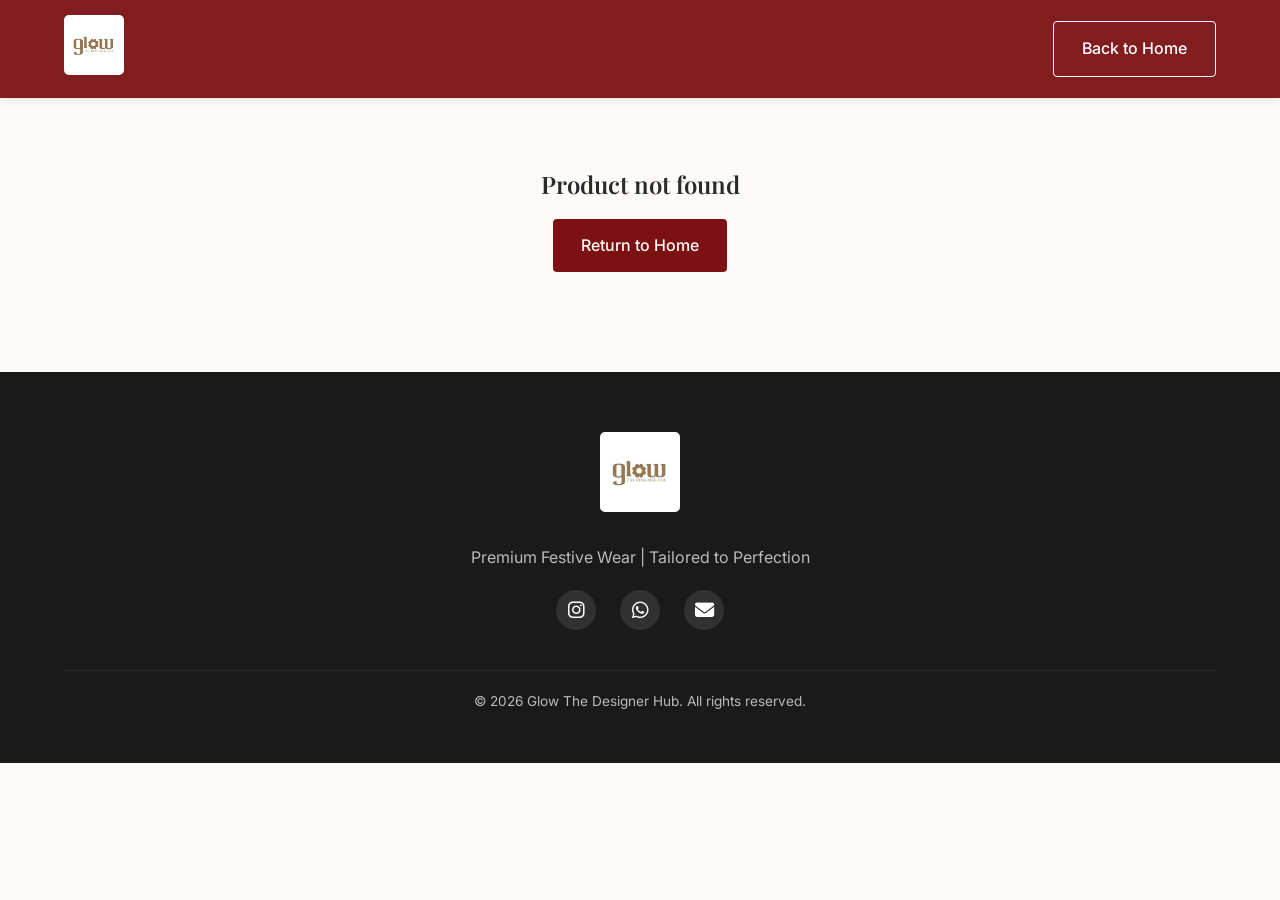
<file: product.html>
<!DOCTYPE html>
<html lang="en">
<head>
    <meta charset="UTF-8">
    <meta name="viewport" content="width=device-width, initial-scale=1.0">
    <title>Product Details - Glow The Designer Hub</title>
    
    <!-- Google Fonts -->
    <link rel="preconnect" href="https://fonts.googleapis.com">
    <link rel="preconnect" href="https://fonts.gstatic.com" crossorigin>
    <link href="https://fonts.googleapis.com/css2?family=Playfair+Display:ital,wght@0,400;0,600;0,700;1,400&family=Inter:wght@300;400;500;600&display=swap" rel="stylesheet">
    
    <!-- FontAwesome -->
    <link rel="stylesheet" href="https://cdnjs.cloudflare.com/ajax/libs/font-awesome/6.4.0/css/all.min.css">
    
    <!-- Custom CSS -->
    <link rel="stylesheet" href="styles.css">

    <style>
        .product-page-container {
            padding: 120px 0 50px; /* Add top padding to account for fixed navbar */
            max-width: 800px;
            margin: 0 auto;
        }
        
        .product-header {
            text-align: center;
            margin-bottom: 40px;
        }
        
        .product-images {
            display: flex;
            flex-direction: column;
            gap: 20px;
            margin-bottom: 40px;
        }
        
        .product-images img {
            width: 100%;
            border-radius: 8px;
            box-shadow: var(--shadow-soft);
        }
        
        .product-actions {
            text-align: center;
            padding: 20px;
            background: #fff;
            border-radius: 8px;
            box-shadow: var(--shadow-soft);
            margin-bottom: 40px;
        }
        
        .back-link {
            display: inline-block;
            margin-bottom: 20px;
            color: var(--primary-color);
            font-weight: 500;
        }
        
        .back-link i {
            margin-right: 5px;
        }
    </style>
</head>
<body>

    <!-- Header / Nav -->
    <header class="navbar" style="background-color: rgba(123, 17, 19, 0.95); box-shadow: 0 2px 10px rgba(0,0,0,0.1); padding: 15px 5%;">
        <a href="index.html" class="logo-link">
            <img src="logo/images (16).jfif" alt="Glow The Designer Hub Logo" class="logo-img">
        </a>
        <a href="index.html" class="btn btn-outline" style="color: white; border-color: white;">Back to Home</a>
    </header>

    <div class="container product-page-container" id="product-container">
        <!-- Content will be injected here by JS -->
    </div>

    <!-- Footer -->
    <footer class="footer">
        <div class="container text-center">
            <div class="footer-logo">
                <img src="logo/images (16).jfif" alt="Glow The Designer Hub" class="footer-img">
            </div>
            <p>Premium Festive Wear | Tailored to Perfection</p>
            <div class="footer-links">
                <a href="https://www.instagram.com/glow_the_designer_hub_?igsh=bmFvcnN1NWlzMWZp" target="_blank" aria-label="Instagram"><i class="fa-brands fa-instagram"></i></a>
                <a href="https://wa.me/919020971971" target="_blank" aria-label="WhatsApp"><i class="fa-brands fa-whatsapp"></i></a>
                <a href="mailto:dywbyglow@gmail.com" aria-label="Email"><i class="fa-solid fa-envelope"></i></a>
            </div>
            <p class="copyright">© 2026 Glow The Designer Hub. All rights reserved.</p>
        </div>
    </footer>

    <!-- Custom JS -->
    <script src="products.js"></script>
    <script>
        document.addEventListener("DOMContentLoaded", () => {
            const urlParams = new URLSearchParams(window.location.search);
            const id = urlParams.get('id');
            const container = document.getElementById('product-container');
            
            if (id && productsData[id]) {
                const product = productsData[id];
                const encodedTitle = encodeURIComponent(product.title);
                const encodedPrice = encodeURIComponent(product.price);
                
                let imagesHtml = '';
                product.images.forEach((img, index) => {
                    if (product.imageLabels && product.imageLabels[index]) {
                        imagesHtml += `<h3 style="text-align: center; margin: 30px 0 10px; color: var(--primary-color);">${product.imageLabels[index]}</h3>`;
                    }
                    imagesHtml += `<img src="${img}" alt="${product.title}">`;
                });
                
                container.innerHTML = `
                    <a href="index.html" class="back-link"><i class="fa-solid fa-arrow-left"></i> Back to Collections</a>
                    <div class="product-header">
                        <h1 class="section-title" style="font-size: 2.2rem;">${product.title}</h1>
                        <div class="price-tag" style="font-size: 1.5rem;">Price: ${product.price}</div>
                    </div>
                    
                    <div class="product-actions">
                        <a href="https://wa.me/919020971971?text=Hi%20Glow%20The%20Designer%20Hub!%20I%20would%20like%20to%20buy%20${encodedTitle}%20for%20${encodedPrice}" class="btn btn-primary" target="_blank" style="padding: 15px 30px; font-size: 1.1rem;">
                            <i class="fa-brands fa-whatsapp"></i> Buy Now
                        </a>
                    </div>

                    <div class="product-images">
                        ${imagesHtml}
                    </div>
                `;
                
                document.title = `${product.title} - Glow The Designer Hub`;
            } else {
                container.innerHTML = `
                    <div style="text-align: center; padding: 50px 0;">
                        <h2>Product not found</h2>
                        <a href="index.html" class="btn btn-primary" style="margin-top: 20px;">Return to Home</a>
                    </div>
                `;
            }
        });
    </script>
</body>
</html>
</file>
<file: styles.css>
/* =========================================
   CSS Tokens & Base
========================================= */
:root {
    --primary-color: #7B1113; /* Deep Maroon/Bridal Red */
    --primary-hover: #5a0b0d;
    --secondary-color: #C4A47C; /* Soft Gold */
    --secondary-hover: #B0926C;
    --text-dark: #2A2A2A;
    --text-light: #FDFBF7;
    --bg-main: #FDFBF7; /* Ivory */
    --bg-light: #F4EFEB;
    --wa-color: #25D366;
    
    --font-heading: 'Playfair Display', serif;
    --font-body: 'Inter', sans-serif;
    
    --transition: all 0.4s cubic-bezier(0.16, 1, 0.3, 1);
    --shadow-soft: 0 10px 40px rgba(0,0,0,0.05);
    --shadow-hover: 0 15px 50px rgba(0,0,0,0.1);
}

* {
    margin: 0;
    padding: 0;
    box-sizing: border-box;
}

body {
    font-family: var(--font-body);
    background-color: var(--bg-main);
    color: var(--text-dark);
    line-height: 1.6;
    overflow-x: hidden;
}

a {
    text-decoration: none;
    color: inherit;
    transition: var(--transition);
}

h1, h2, h3, h4 {
    font-family: var(--font-heading);
    font-weight: 600;
    line-height: 1.2;
}

.container {
    width: 90%;
    max-width: 1200px;
    margin: 0 auto;
}

.text-center { text-align: center; }
.section-padding { padding: 100px 0; }
.bg-light { background-color: var(--bg-light); }

/* =========================================
   Typography
========================================= */
.section-title {
    font-size: 2.8rem;
    color: var(--primary-color);
    margin-bottom: 15px;
}

.section-subtitle {
    font-size: 1.1rem;
    color: #555;
    max-width: 600px;
    margin: 0 auto 50px;
}

/* =========================================
   Buttons
========================================= */
.btn {
    display: inline-flex;
    align-items: center;
    justify-content: center;
    gap: 10px;
    padding: 14px 28px;
    font-size: 1rem;
    font-weight: 500;
    border-radius: 4px;
    cursor: pointer;
    transition: var(--transition);
    border: none;
}

.btn-primary {
    background-color: var(--primary-color);
    color: var(--text-light);
}

.btn-primary:hover {
    background-color: var(--primary-hover);
    transform: translateY(-2px);
    box-shadow: 0 5px 15px rgba(123, 17, 19, 0.3);
}

.btn-secondary {
    background-color: var(--secondary-color);
    color: var(--text-light);
}

.btn-secondary:hover {
    background-color: var(--secondary-hover);
    transform: translateY(-2px);
    box-shadow: 0 5px 15px rgba(196, 164, 124, 0.3);
}

.btn-outline {
    background-color: transparent;
    border: 1px solid var(--primary-color);
    color: var(--primary-color);
}

.btn-outline:hover {
    background-color: var(--primary-color);
    color: var(--text-light);
}

.btn-block {
    width: 100%;
}

/* =========================================
   Navbar
========================================= */
.navbar {
    position: absolute;
    top: 0;
    left: 0;
    width: 100%;
    padding: 25px 5%;
    display: flex;
    justify-content: space-between;
    align-items: center;
    z-index: 100;
}

.navbar .logo {
    font-family: var(--font-heading);
    font-size: 1.8rem;
    font-weight: 700;
    color: var(--text-light);
    letter-spacing: 1px;
}

.navbar .btn-outline {
    border-color: rgba(255,255,255,0.6);
    color: var(--text-light);
}

.navbar .btn-outline:hover {
    background-color: var(--text-light);
    color: var(--primary-color);
}

.logo-img {
    height: 60px;
    border-radius: 5px;
    object-fit: contain;
}

.footer-img {
    height: 80px;
    border-radius: 5px;
    margin-bottom: 10px;
    object-fit: contain;
}

.series-title {
    font-size: 2rem;
    color: var(--primary-color);
    margin-bottom: 25px;
    text-align: left;
    font-family: var(--font-heading);
    border-bottom: 2px solid var(--secondary-color);
    display: inline-block;
    padding-bottom: 5px;
}

/* =========================================
   Hero Section
========================================= */
.hero {
    position: relative;
    height: 100vh;
    min-height: 600px;
    display: flex;
    align-items: center;
    justify-content: center;
    text-align: center;
    color: var(--text-light);
    overflow: hidden;
}

.hero-bg {
    position: absolute;
    top: 0; left: 0; right: 0; bottom: 0;
    background-size: cover;
    background-position: center 20%;
    z-index: 1;
    transform: scale(1.05);
    animation: slowZoom 20s ease-out infinite alternate;
}

@keyframes slowZoom {
    from { transform: scale(1.05); }
    to { transform: scale(1.15); }
}

.hero-overlay {
    position: absolute;
    top: 0; left: 0; right: 0; bottom: 0;
    background: linear-gradient(to bottom, rgba(0,0,0,0.3) 0%, rgba(0,0,0,0.6) 100%);
    z-index: 2;
}

.hero-content {
    position: relative;
    z-index: 3;
    max-width: 800px;
    padding: 0 20px;
}

.hero-content .eyebrow {
    font-size: 0.9rem;
    letter-spacing: 3px;
    text-transform: uppercase;
    color: var(--secondary-color);
    display: block;
    margin-bottom: 20px;
}

.hero-content h1 {
    font-size: 4.5rem;
    margin-bottom: 20px;
    text-shadow: 0 2px 10px rgba(0,0,0,0.2);
}

.hero-content p {
    font-size: 1.2rem;
    margin-bottom: 40px;
    opacity: 0.9;
    font-weight: 300;
}

.hero-actions {
    display: flex;
    justify-content: center;
    gap: 20px;
}

@media (max-width: 768px) {
    .hero-content h1 { font-size: 3rem; }
    .hero-actions { flex-direction: column; }
    .navbar { padding: 20px; }
}

/* =========================================
   Portfolio Grid
========================================= */
.portfolio-grid {
    display: grid;
    grid-template-columns: repeat(auto-fit, minmax(300px, 1fr));
    gap: 30px;
    margin-bottom: 50px;
}

.portfolio-item {
    position: relative;
    border-radius: 8px;
    overflow: hidden;
    cursor: pointer;
    box-shadow: var(--shadow-soft);
    background: #fff;
    display: flex;
    flex-direction: column;
}

.portfolio-item .product-link {
    display: block;
    width: 100%;
}

.portfolio-item .img-wrapper {
    width: 100%;
    aspect-ratio: 4/5;
    overflow: hidden;
}

.portfolio-item img {
    width: 100%;
    height: 100%;
    object-fit: cover;
    transition: transform 0.6s cubic-bezier(0.16, 1, 0.3, 1);
}

.portfolio-item:hover img {
    transform: scale(1.08);
}

.product-details {
    padding: 20px;
    text-align: center;
    flex-grow: 1;
    display: flex;
    flex-direction: column;
    justify-content: space-between;
}

.product-title {
    font-family: var(--font-heading);
    font-size: 1.2rem;
    color: var(--text-dark);
    margin-bottom: 5px;
}

.price-tag {
    color: var(--secondary-color);
    font-size: 1.1rem;
    font-weight: 600;
    margin-bottom: 15px;
    font-family: var(--font-body);
}

.product-details .btn {
    width: 100%;
    padding: 10px 15px;
    font-size: 0.95rem;
}

.ig-link {
    display: inline-flex;
    align-items: center;
    gap: 10px;
    color: var(--primary-color);
    font-weight: 500;
    font-size: 1.1rem;
}

.ig-link:hover {
    color: var(--secondary-color);
}

/* =========================================
   Store Locations
========================================= */
.store-grid {
    display: grid;
    grid-template-columns: repeat(auto-fit, minmax(300px, 1fr));
    gap: 30px;
    margin-top: 40px;
}

.store-card {
    background: #fff;
    border-radius: 8px;
    overflow: hidden;
    box-shadow: var(--shadow-soft);
    transition: var(--transition);
    display: flex;
    flex-direction: column;
}

.store-card:hover {
    box-shadow: var(--shadow-hover);
    transform: translateY(-5px);
}

.store-img-wrapper {
    width: 100%;
    aspect-ratio: 16/9;
    overflow: hidden;
}

.store-img-wrapper img {
    width: 100%;
    height: 100%;
    object-fit: cover;
    transition: transform 0.6s cubic-bezier(0.16, 1, 0.3, 1);
}

.store-card:hover .store-img-wrapper img {
    transform: scale(1.08);
}

.store-details {
    padding: 25px 20px;
    text-align: center;
    flex-grow: 1;
    display: flex;
    flex-direction: column;
    justify-content: center;
}

.store-title {
    font-family: var(--font-heading);
    font-size: 1.5rem;
    color: var(--primary-color);
    margin-bottom: 10px;
}

.store-address {
    font-size: 0.95rem;
    color: #555;
    line-height: 1.5;
}

/* =========================================
   Testimonials
========================================= */
.testimonial-grid {
    display: grid;
    grid-template-columns: repeat(auto-fit, minmax(300px, 1fr));
    gap: 30px;
}

.testimonial-card {
    background: #fff;
    padding: 40px;
    border-radius: 8px;
    text-align: center;
    box-shadow: var(--shadow-soft);
    transition: var(--transition);
}

.testimonial-card:hover {
    box-shadow: var(--shadow-hover);
    transform: translateY(-5px);
}

.testimonial-card .stars {
    color: var(--secondary-color);
    font-size: 1.2rem;
    margin-bottom: 20px;
    letter-spacing: 2px;
}

.testimonial-card .quote {
    font-style: italic;
    margin-bottom: 20px;
    color: #555;
    font-size: 1.05rem;
}

.testimonial-card .author {
    font-family: var(--font-heading);
    font-weight: 600;
    color: var(--primary-color);
}

/* =========================================
   Enquiry Form
========================================= */
.enquiry-card {
    display: grid;
    grid-template-columns: 1fr 1fr;
    background: #fff;
    border-radius: 12px;
    overflow: hidden;
    box-shadow: var(--shadow-soft);
}

.enquiry-text {
    background-color: var(--primary-color);
    color: var(--text-light);
    padding: 60px 40px;
    display: flex;
    flex-direction: column;
    justify-content: center;
}

.enquiry-text h2 {
    font-size: 2.5rem;
    margin-bottom: 20px;
}

.enquiry-text p {
    opacity: 0.9;
    font-size: 1.1rem;
}

.enquiry-form {
    padding: 60px 40px;
}

.form-group {
    margin-bottom: 20px;
}

.form-row {
    display: flex;
    gap: 20px;
}

.form-row .form-group {
    flex: 1;
}

label {
    display: block;
    font-size: 0.9rem;
    font-weight: 500;
    margin-bottom: 8px;
    color: #444;
}

input, select {
    width: 100%;
    padding: 12px 16px;
    border: 1px solid #ddd;
    border-radius: 4px;
    font-family: var(--font-body);
    font-size: 1rem;
    background-color: #FAFAFA;
    transition: var(--transition);
}

input:focus, select:focus {
    outline: none;
    border-color: var(--secondary-color);
    background-color: #fff;
    box-shadow: 0 0 0 3px rgba(196, 164, 124, 0.1);
}

@media (max-width: 900px) {
    .enquiry-card { grid-template-columns: 1fr; }
    .form-row { flex-direction: column; gap: 0; }
}

/* =========================================
   Footer & Floating Elements
========================================= */
.footer {
    background-color: #1A1A1A;
    color: #fff;
    padding: 60px 0 30px;
}

.footer-logo {
    font-family: var(--font-heading);
    font-size: 2rem;
    margin-bottom: 10px;
    color: var(--secondary-color);
}

.footer p {
    opacity: 0.7;
    margin-bottom: 20px;
}

.footer-links a {
    display: inline-flex;
    align-items: center;
    justify-content: center;
    width: 40px; height: 40px;
    border-radius: 50%;
    background: rgba(255,255,255,0.1);
    margin: 0 10px;
    font-size: 1.2rem;
}

.footer-links a:hover {
    background: var(--secondary-color);
    transform: translateY(-3px);
}

.copyright {
    margin-top: 40px;
    font-size: 0.85rem;
    border-top: 1px solid rgba(255,255,255,0.1);
    padding-top: 20px;
}

/* Floating WhatsApp Button */
.floating-wa-btn {
    position: fixed;
    bottom: 30px;
    right: 30px;
    width: 60px;
    height: 60px;
    background-color: var(--wa-color);
    color: #fff;
    border-radius: 50%;
    display: flex;
    align-items: center;
    justify-content: center;
    font-size: 32px;
    box-shadow: 0 4px 15px rgba(37, 211, 102, 0.4);
    z-index: 1000;
    transition: transform 0.3s cubic-bezier(0.175, 0.885, 0.32, 1.275);
}

.floating-wa-btn:hover {
    transform: scale(1.1) rotate(5deg);
}

/* =========================================
   Animations
========================================= */
.fade-in-up {
    animation: fadeInUp 1s ease forwards;
    opacity: 0;
    transform: translateY(30px);
}

.navbar.fade-in-up {
    animation-delay: 0.2s;
    transform: translateY(-20px);
}

.hero-content.fade-in-up {
    animation-delay: 0.5s;
}

@keyframes fadeInUp {
    to {
        opacity: 1;
        transform: translateY(0);
    }
}

.reveal {
    opacity: 0;
    transform: translateY(40px);
    transition: all 0.8s ease;
}

.reveal.active {
    opacity: 1;
    transform: translateY(0);
}

/* =========================================
   Marquee Slideshow
========================================= */
.slideshow-section {
    overflow: hidden;
    background-color: var(--bg-light);
}

.marquee-container {
    overflow: hidden;
    padding: 20px 0;
    position: relative;
    white-space: nowrap;
}

.marquee-container::before,
.marquee-container::after {
    content: "";
    position: absolute;
    top: 0;
    width: 100px;
    height: 100%;
    z-index: 2;
    pointer-events: none;
}

.marquee-container::before {
    left: 0;
    background: linear-gradient(to right, var(--bg-light) 0%, transparent 100%);
}

.marquee-container::after {
    right: 0;
    background: linear-gradient(to left, var(--bg-light) 0%, transparent 100%);
}

.marquee-track {
    display: flex;
    gap: 30px;
    width: max-content;
    animation: marquee 30s linear infinite;
}

.marquee-track:hover {
    animation-play-state: paused;
}

.marquee-item {
    width: 250px;
    height: 350px;
    border-radius: 12px;
    overflow: hidden;
    box-shadow: var(--shadow-soft);
    transition: var(--transition);
    flex-shrink: 0;
    display: block;
}

.marquee-item img {
    width: 100%;
    height: 100%;
    object-fit: cover;
    transition: transform 0.4s ease;
}

.marquee-item:hover {
    transform: translateY(-10px);
    box-shadow: var(--shadow-hover);
}

.marquee-item:hover img {
    transform: scale(1.08);
}

@keyframes marquee {
    0% { transform: translateX(0); }
    100% { transform: translateX(calc(-50% - 15px)); }
}

@media (max-width: 768px) {
    .marquee-item {
        width: 180px;
        height: 250px;
    }
    .marquee-container::before,
    .marquee-container::after {
        width: 50px;
    }
}
</file>
